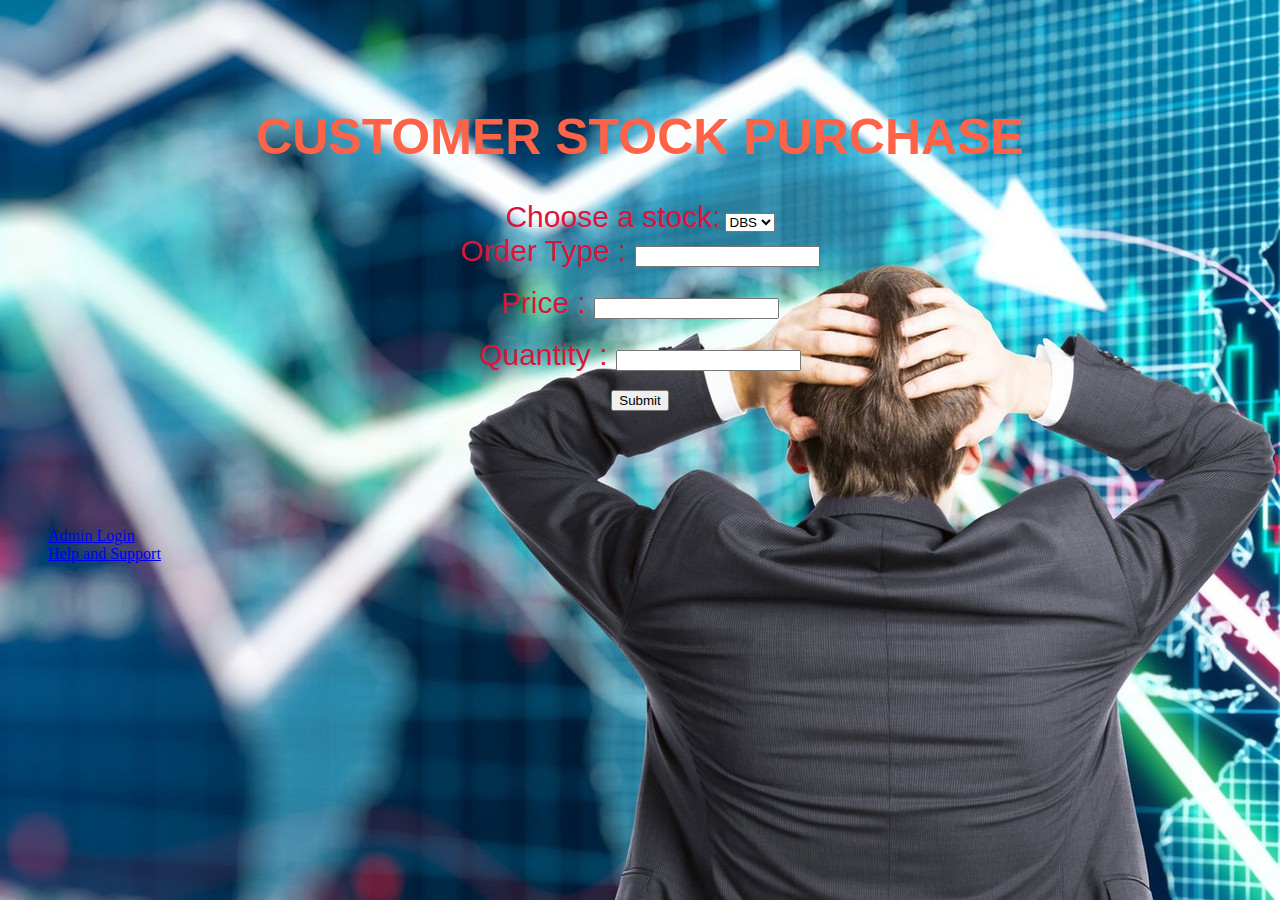
<file: index.html>
<html lang="en">
<head>
    <meta charset="UTF-8">
    <meta http-equiv="X-UA-Compatible" content="IE=edge">
    <meta name="viewport" content="width=device-width, initial-scale=1.0">
    <title>Customer Data</title>
    <link rel="stylesheet" href="style.css">
</head>
<body>
    
    
    <form>
        <h1>CUSTOMER STOCK PURCHASE</h1>
        <label for="searchstock">Choose a stock:</label>
       <select name="stock" id="stock">
       <option value="Dbs">DBS</option>
       <option value="Hdfc">Hdfc</option>
       <option value="Sbi">Sbi</option>
       <option value="Axis">Axis</option>
       </select>
        <br>
        <label for="ordertype">Order Type : </label>
        <input type="text" name="customer-form" id="ordertype"><br>
        <br>
        <label for="price">Price : </label>
        <input type="number" name="customer-form" id="price"><br>
        <br>
        <label for="quantity">Quantity : </label>
        <input type="number" name="customer-form" id="quantity"><br>
        <br>
        <input type="submit" name="customer-form" id="customer-submit">
    </form>
    <ul>
        <li>
            <a href="customer1.html">Admin Login</a>
        </li>
        <li>
            <a href="help.html">Help and Support</a>
        </li>
    </ul>
    
</body>
</html>
</file>
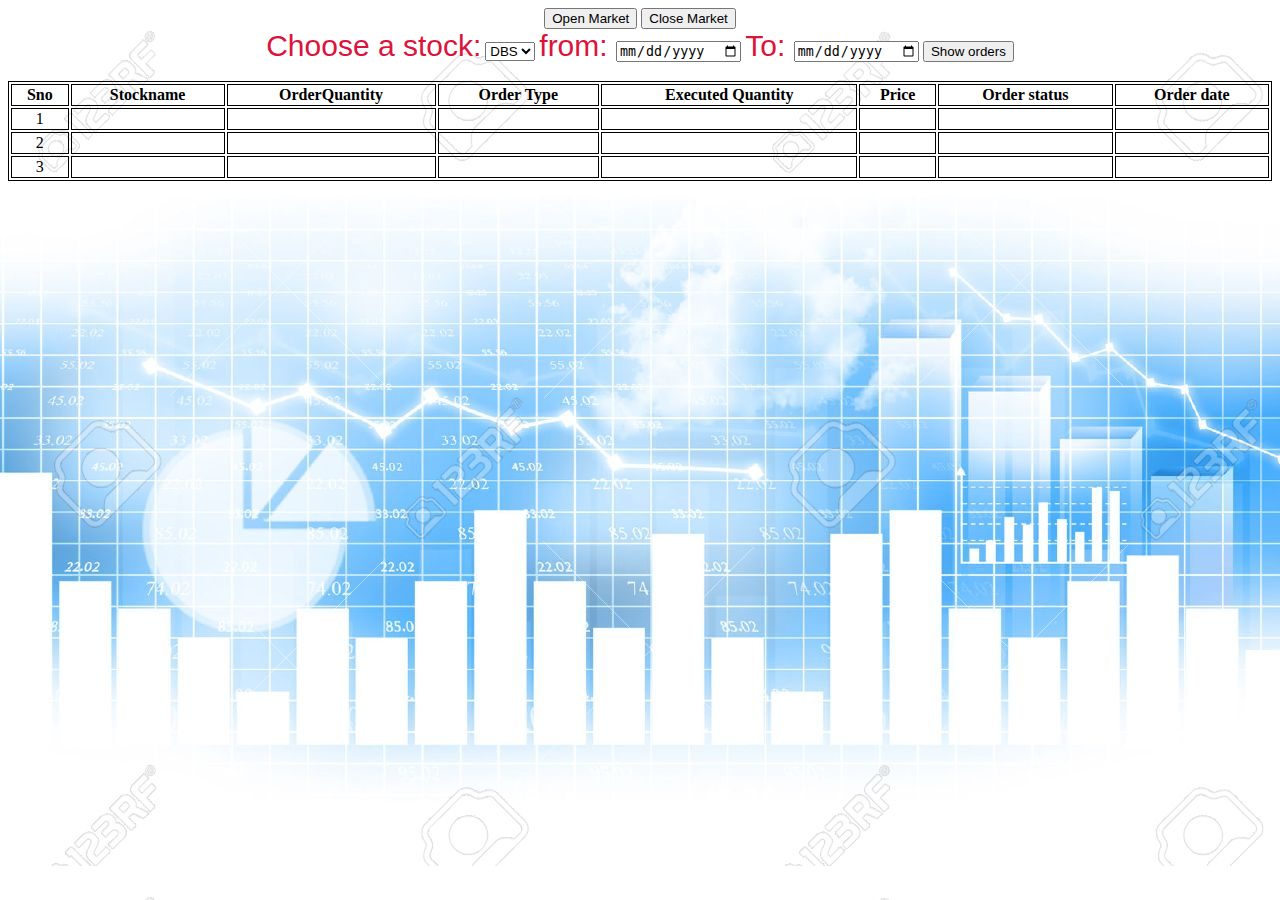
<file: customer1.html>
<!DOCTYPE html>
<html>
    <head>
        <link rel="stylesheet" href="style1.css">
    </head>
<body>
    <button type="button" >Open Market</button>
    <button type="button" >Close Market</button>
    <br>

    <label for="searchstock">Choose a stock:</label>
    <select name="stock" id="stock">
    <option value="Dbs">DBS</option>
    <option value="Hdfc">Hdfc</option>
    <option value="Sbi">Sbi</option>
    <option value="Axis">Axis</option>
    </select>
    <label >from: </label>
    <input type="date">
    <label >To: </label>
    <input type="date">
    <button type="button" >Show orders</button>

    <br>
    <!DOCTYPE html>
<html>
<style>
table, th, td {
  border:1px solid black;
}
</style>
<body>



<table style="width:100%">
  <tr>
    <th>Sno</th>
    <th>Stockname</th>
    <th>OrderQuantity</th>
    <th>Order Type</th>
    <th>Executed Quantity</th>
    <th>Price</th>
    <th>Order status</th>
    <th>Order date</th>
  </tr>
  <br>
  <tr>
    <td>1 </td>
    <td></td>
    <td></td>
    <td></td>
    <td></td>
    <td></td>
    <td></td>
    <td></td>
  </tr>
  <tr>
    <td>2 </td>
    <td></td>
    <td></td>
    <td></td>
    <td></td>
    <td></td>
    <td></td>
    <td></td>
      
  </tr>
  <tr>
    <td>3 </td>
    <td></td>
    <td></td>
    <td></td>
    <td></td>
    <td></td>
    <td></td>
    <td></td>
  </tr>
</table>

<p></p>

</body>
</html>

 
</body>
</html>
</file>
<file: style.css>
body{
    background-image : url(asset1.jpeg);
    padding-top: 100;
}
form{
    text-align: center;
}
h1{
    color:tomato;
    font-family: 'Trebuchet MS', 'Lucida Sans Unicode', 'Lucida Grande', 'Lucida Sans', Arial, sans-serif;
    font-weight:bolder;
    font-size: 50px;
    
}
label{
    
    font-family:'Franklin Gothic Medium', 'Arial Narrow', Arial, sans-serif;
    font-size: 30px;
    color:crimson;
    padding-top: 200;
}
ul {
    list-style-type: none;
    padding-top: 100;
    text-decoration-color: darkgrey;
}
</file>
<file: style1.css>
body{
    background-image : url(asset4.jpg);
    padding-top: 100;
    text-align: center;
    text-decoration-color: azure;
}
h1{
    color:tomato;
    font-family: 'Trebuchet MS', 'Lucida Sans Unicode', 'Lucida Grande', 'Lucida Sans', Arial, sans-serif;
    font-weight:bolder;
    font-size: 50px;
    
}
label{
    
    font-family:'Franklin Gothic Medium', 'Arial Narrow', Arial, sans-serif;
    font-size: 30px;
    color:crimson;
    padding-top: 200;
}
</file>
